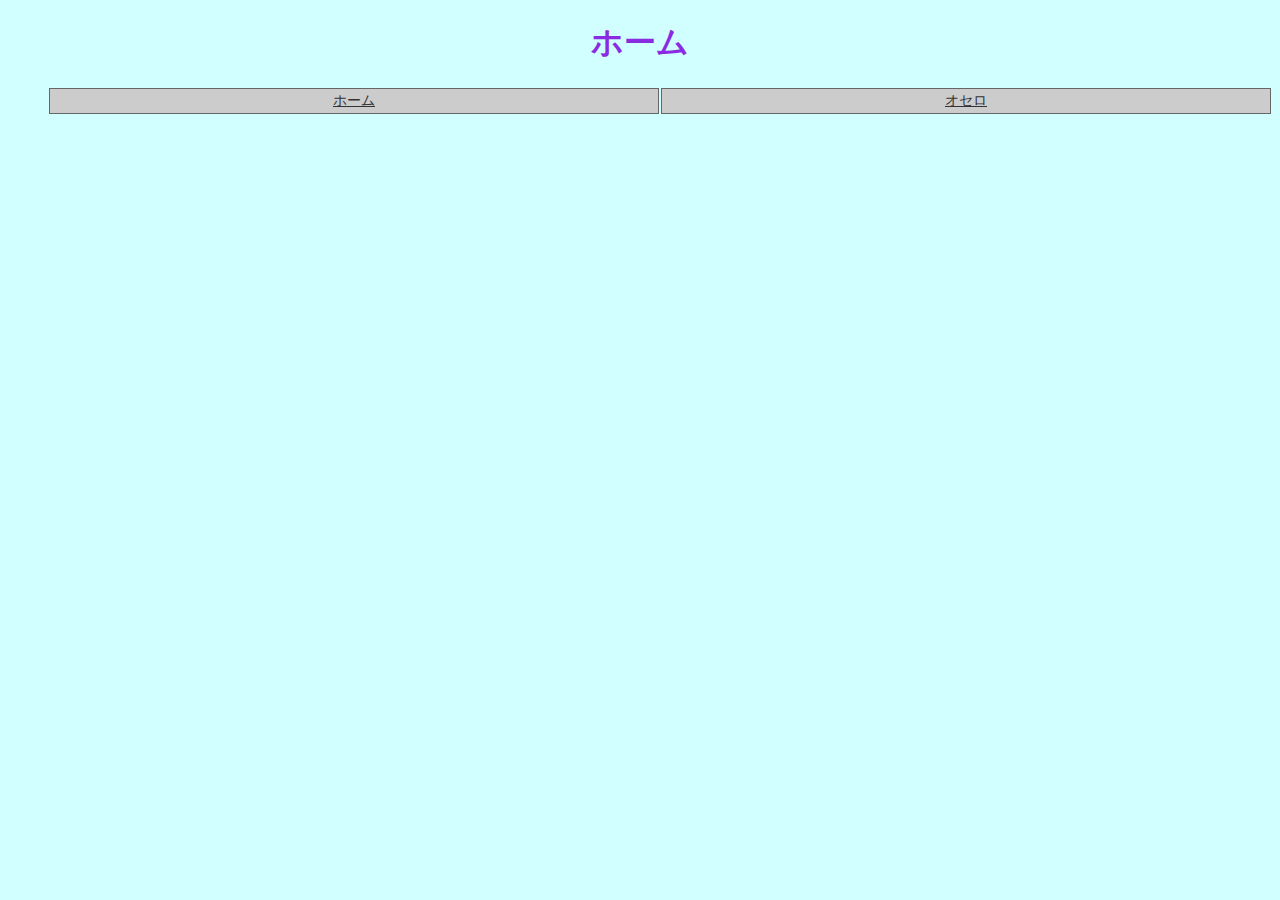
<file: index.html>
<!DOCTYPE html>
<html lang="ja">
    <head>
        <meta charset="UTF-8">
        <link href="base.css" rel="stylesheet" type="text/css">
        <link href="home.css" rel="stylesheet" type="text/css">
        <title>
            Game
        </title>
    </head>
    <body>
        <header>
            <h1>ホーム</h1>
        </header>
        <nav>
            <div id="menu">
                <ul>
                    <li><a href="index.html">ホーム</a></li>
                    <li><a href="othello.html">オセロ</a></li>
                </ul>
            </div>
        </nav>
        <main>
        </main>
        <footer>
        </footer>
    </body>
</html>
</file>
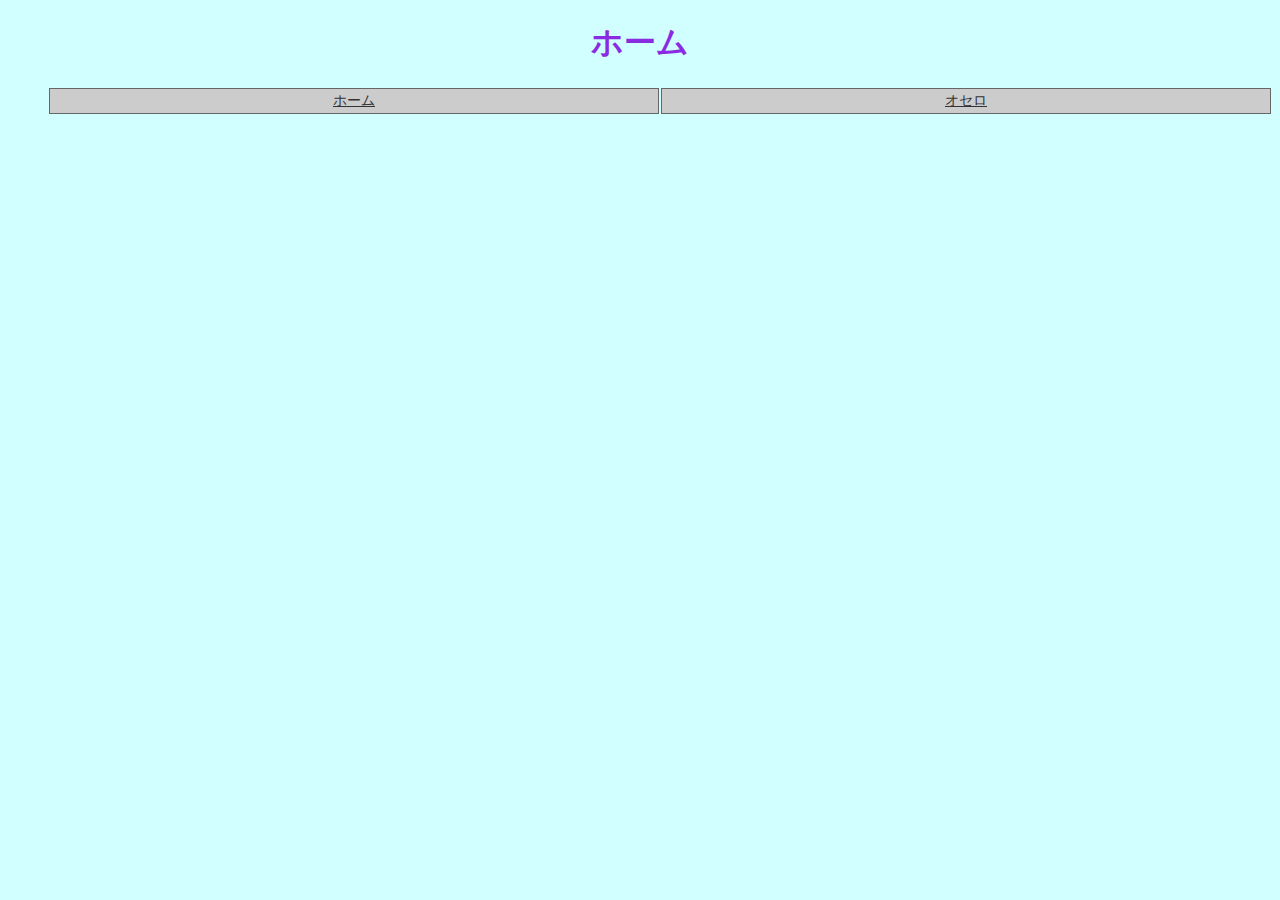
<file: home.html>
<!DOCTYPE html>
<html lang="ja">
    <head>
        <meta charset="UTF-8">
        <link href="base.css" rel="stylesheet" type="text/css">
        <link href="home.css" rel="stylesheet" type="text/css">
        <title>
            Game
        </title>
    </head>
    <body>
        <header>
            <h1>ホーム</h1>
        </header>
        <nav>
            <div id="menu">
                <ul>
                    <li><a href="home.html">ホーム</a></li>
                    <li><a href="othello.html">オセロ</a></li>
                </ul>
            </div>
        </nav>
        <main>
        </main>
        <footer>
        </footer>
    </body>
</html>
</file>
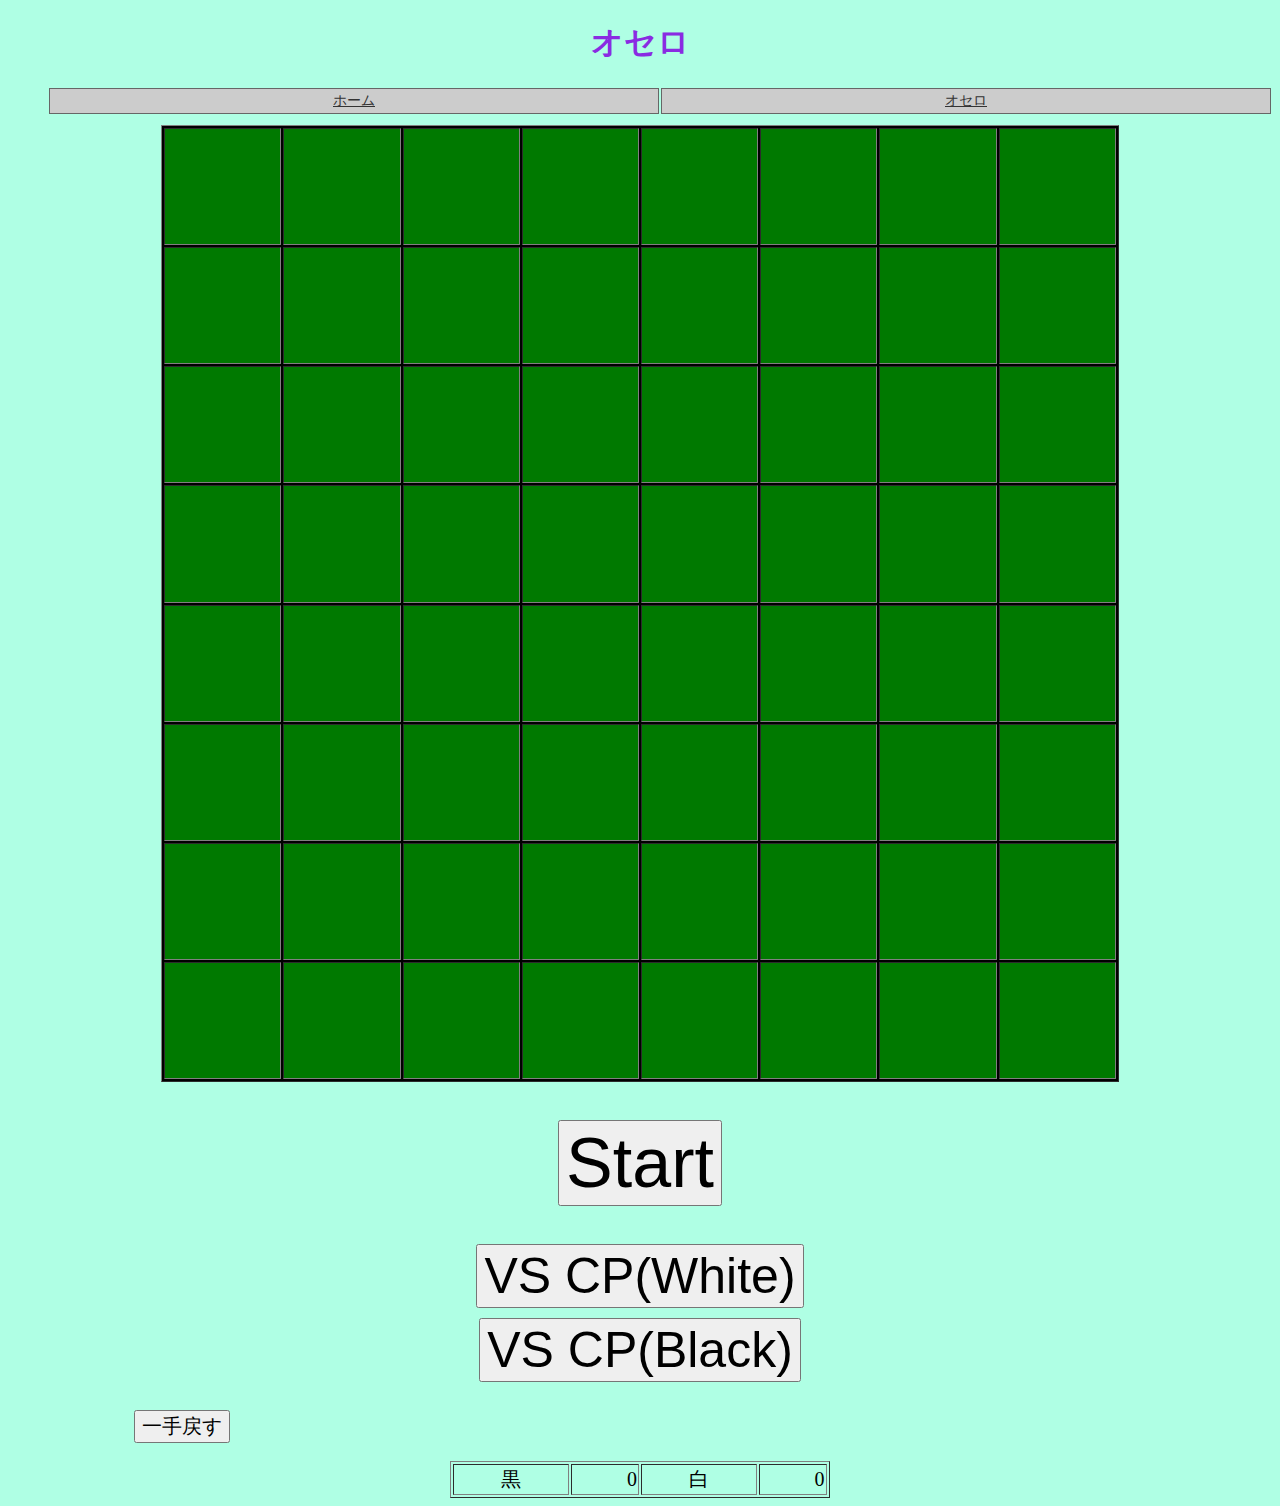
<file: othello.html>
<!DOCTYPE html>
<html lang="ja">
    <head>
        <meta charset="UTF-8">
        <link href="base.css" rel="stylesheet" type="text/css">
        <link href="othello_p.css" rel="stylesheet" type="text/css">
        <link href="othello_f.css" rel="stylesheet" type="text/css">
        <title>
            オセロ
        </title>
    </head>
    <body>
        <header>
            <h1>オセロ</h1>
        </header>
        <nav>
            <div id="menu">
                <ul>
                    <li><a href="index.html">ホーム</a></li>
                    <li><a href="othello.html">オセロ</a></li>
                </ul>
            </div>
        </nav>
        <main>
            <div id="oth_f"></div>
            <br>
            <div id="start_b">
                <button type="button" id="start">Start</button>
            </div>
            <br>
            <div id="start_b">
                <button type="button" id="start_2">VS CP(White)</button>
            </div>
            <div id="start_b">
                <button type="button" id="start_1">VS CP(Black)</button>
            </div>
            <br>
            <div id="undo_b">
                <button type="button" id="undo">一手戻す</button>
            </div>
            <br>
            <div id="pointer">
                <table border="1" id = "point_cell"><tbody>
                    <tr id="point"><td id="point_name">黒</td><td id="b_point">0</td> <td id="point_name">白</td><td id="w_point">0</td></tr>
                </tbody></table>
            </div>
        </main>
        <footer>
            <script type="text/javascript" src="othello_field.js"></script>
            <script type="text/javascript" src="othello_setup.js"></script>
            <script type="text/javascript" src="othello_Judge.js"></script>
            <script type="text/javascript" src="othello_base.js"></script>
            <script type="text/javascript" src="start.js"></script>
            <script type="text/javascript" src="undo.js"></script>
        </footer>
    </body>
</html>
</file>
<file: base.css>
h1 {
    color: blueviolet;
    text-align: center;
    font-family: 'Courier New', Courier, monospace;
}

#menu ul {
    display: flex;
    flex-direction: row;
    margin: 0;
    list-style: none;
}

#menu li {
    width: 100%;
}

#menu li a{
    display: block;
    border: 1px solid #666;
    background-color: #ccc;
    padding: 3px;
    color: #333;
    margin: 1px;
    text-align: center;
    font-size: 14px;
}

#menu li a:hover{
    border: 1px solid #fff;
    background-color: #26c;
}

#start {
    text-align: center;
    font-size: 70px;
}

#start_1 {
    text-align: center;
    font-size: 50px;
}

#start_2 {
    text-align: center;
    font-size: 50px;
}

#start_b {
    text-align: center;
    margin: 10px;
}

#undo{
    margin-left: 10%;
    font-size: 20px;
}
</file>
<file: home.css>
body {
    background-color: #05f7ff2f;
}
</file>
<file: othello_p.css>
body {
    background-color: rgba(17, 255, 176, 0.338);
}

#pointer {
    display: flex;
    justify-content: center;
}

#point {
    font-size: 20px;
    text-align: right;
}

#point_name {
    text-align: center;
}

#point_cell {
    width: 30%;
}
</file>
<file: othello_f.css>
#oth_f {
    display: flex;
    justify-content: center;
    margin: 10px;
}

#field {
    table-layout: fixed;
    background-color: black;
}

.Cell {
    background-color: rgb(0,121,0);
    text-align: center;
    padding: 0;
}

.Stone {
    border-radius: 50%;
    margin: 0;
    text-align: center;
}
</file>
